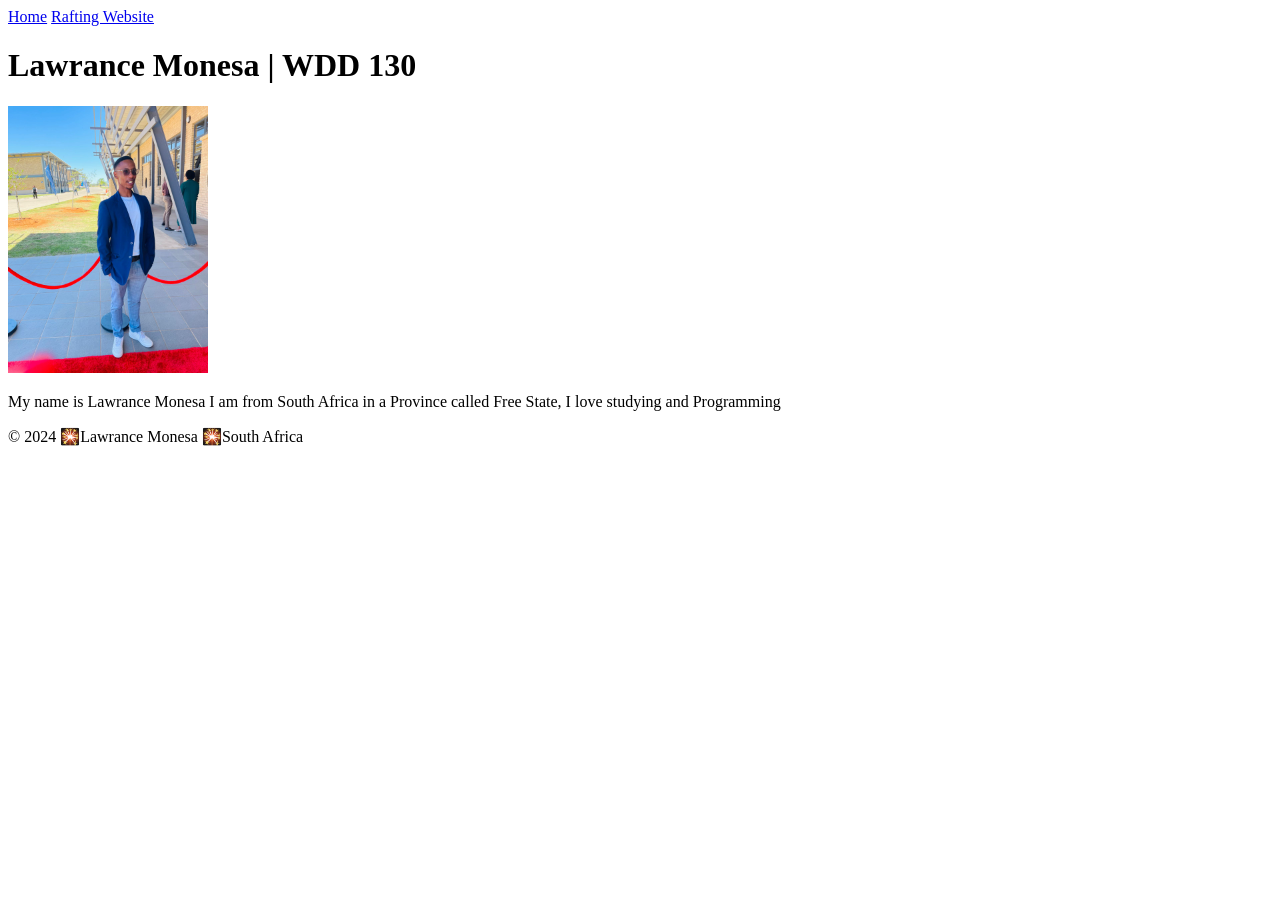
<file: index.html>
<!DOCTYPE html>
<html lang="en-US">
<head>
    <meta charset="UTF-8">
    <meta name="viewport" content="width=device-width, initial-scale=1.0">
    <title>Lawrance Monesa | WDD 130</title>
</head>
<body>
    <header>
        <nav>
            <a href="#">Home</a>
            <a href="wwr/">Rafting Website</a>
        </nav>
    </header>
    <main>
        <h1>Lawrance Monesa | WDD 130</h1>
        <img src="images/Profile.jpeg" alt="Lawrance Monesa" width="200">
        <p>My name is Lawrance Monesa I am from South Africa in a Province called Free State, I love studying and Programming</p>
    </main>
    <footer>
        <p>© 2024  🎇Lawrance Monesa 🎇South Africa</p>
    </footer>
</body>
</html>
</file>
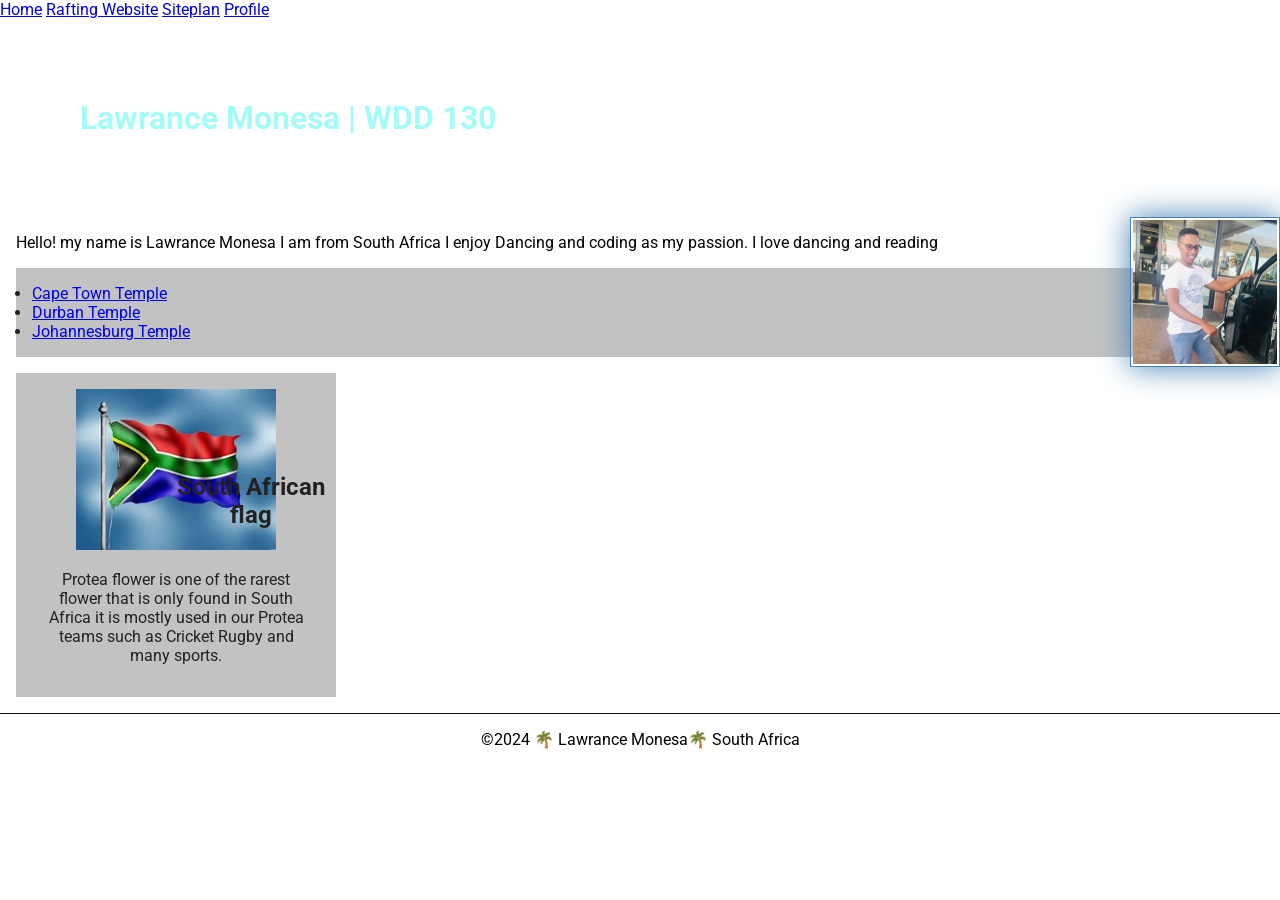
<file: week03/index.html>
<!DOCTYPE html>
<html lang="en-US">
<head>
    <meta charset="UTF-8">
    <meta name="viewport" content="width=device-width, initial-scale=1.0">
    <title>Lawrance Monesa | WDD 130</title>
    <meta name="description" content="Lawrance Monesa's Course Home Page">
    <meta name="author" content="Lawrance Monesa">
    <link rel="stylesheet" href="styles/styles.css">
    <link rel="preconnect" href="https://fonts.googleapis.com">
<link rel="preconnect" href="https://fonts.gstatic.com" crossorigin>
<link href="https://fonts.googleapis.com/css2?family=Roboto:ital,wght@0,100;0,300;0,400;0,500;0,700;0,900;1,100;1,300;1,400;1,500;1,700;1,900&display=swap" rel="stylesheet">

</head>
<body>
    <header>
        <nav>
            <a href="#">Home</a>
            <a href="wwr/">Rafting Website</a>
            <a href="wwr/site-plan-rafting.html">Siteplan</a>
            <a href="https://linkedin.com">Profile</a>
        </nav>
    </header>
    <main>
        <h1>Lawrance Monesa | WDD 130</h1>
        <img src="profile.jpg" alt="Hello, my name is Lawrance Monesa" width="200">
        <p>Hello! my name is Lawrance Monesa I am from South Africa I enjoy Dancing and coding as my passion. I love dancing and reading</p>

        <ul class="box">
            <li><a href="https://churchofjesuschristtemples.org/cape-town-south-africa-temple/photographs/" target="_blank">Cape Town Temple</a></li>
            <li><a href="https://en.wikipedia.org/wiki/Durban_South_Africa_Temple" target="_blank">Durban Temple</a></li>
            <li><a href="https://www.google.com/imgres?q=johannesburg%20temple&imgurl=https%3A%2F%2Fdeseret.brightspotcdn.com%2F21%2F5c%2Ffa54c173411b964332846747a313%2Fjohannesburg-south-africa-temple-lds.jpeg&imgrefurl=https%3A%2F%2Fwww.thechurchnews.com%2Falmanac%2Ftemples%2Fjohannesburg-south-africa%2F&docid=5N8Q2xZJpTlGdM&tbnid=Y8JdJyWaDAkWdM&vet=12ahUKEwiJw6Kyxq6HAxV0TEEAHTLMCAQQM3oECBUQAA..i&w=1920&h=1284&hcb=2&ved=2ahUKEwiJw6Kyxq6HAxV0TEEAHTLMCAQQM3oECBUQAA" target="_blank">Johannesburg Temple</a></li>
            
        </ul>
    </main>
    <aside class="box">
        <h2>South African flag</h2>
        <img src="flag.jpg" alt="South African Flower">
        <p>Protea flower is one of the rarest flower that is only found in South Africa it is mostly used in our Protea teams such as Cricket Rugby and many sports.</p>
    </aside>

    <footer> 
        <p>©2024 🌴 Lawrance Monesa🌴 South Africa</p>
    </footer>
</body>
</html>
</file>
<file: week03/styles/styles.css>
* {
    margin: 0%;
    padding: 0%;
    box-sizing: border-box;
}

body {
    font-size: 16px;
    font-family: Roboto, Arial, Helvetica, sans-serif;
}
h1 {
    color: rgba(114, 250, 239, 0.651);
    padding: 5rem;
}

main {
    max-width: 640;
}

main img {
    width: 150px;
    height: auto;
    border: 1px solid steelblue;
    padding: 2px;
    box-shadow: 0 0 30px steelblue;
    float: inline-end;
    margin: 0, 0, 1rem, 1rem;
}

p {
    margin: 1rem;
}
aside {
    width: 20em;
    text-align: center;
    position: relative;
}

aside h2 {
    position: absolute;
    top: 100px;
    left: 150px;
}

aside img {
    width: 200px;
    height: auto;
}

footer {
    margin-top: 1em;
    border-top: 1px solid #111111;
    text-align: center;
}

/* Class Selectors */
.box {
    margin: 1rem;
    border: 1px solid rgb(red, green, rgb(0, 255, 42));
    padding: 1rem;
    background-color: #0000003d;
    color: #222;
}
</file>
